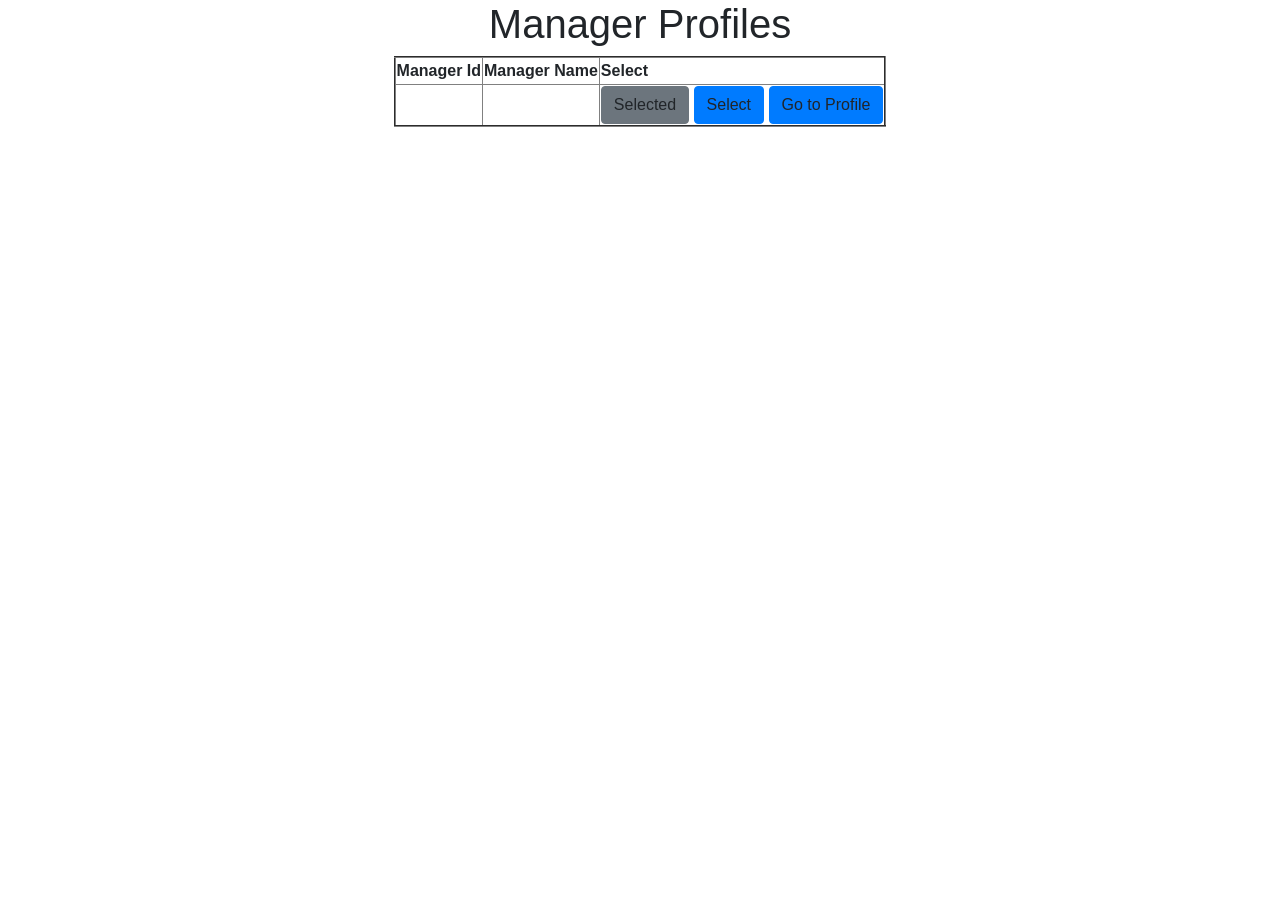
<file: src/main/resources/templates/managers.html>
<!DOCTYPE html>
<html lang="en" xmlns:th="http://www.thymeleaf.org">
<head>
    <meta charset="ISO-8859-1">
    <title>Managers</title>
    <link rel="stylesheet" href="https://cdn.jsdelivr.net/npm/bootstrap@4.0.0/dist/css/bootstrap.min.css"
          integrity="sha384-Gn5384xqQ1aoWXA+058RXPxPg6fy4IWvTNh0E263XmFcJlSAwiGgFAW/dAiS6JXm" crossorigin="anonymous">
</head>
<body>
<h1 style="text-align:center">Manager Profiles</h1>

<table border="2" align="center">
    <div align="center">
        <thead>
        <tr>
            <th>Manager Id</th>
            <th>Manager Name</th>
            <th>Select</th>
        </tr>
        </thead>

        <tbody>
        <tr th:each="manager : ${listManagers}">
            <td th:text="${manager.id}"></td>
            <td th:text="${manager.name}"></td>

            <td>
                <a class="btn btn-secondary" th:if="${manager.selected} == 'true'">Selected</a>
                <a class="btn btn-primary" th:if="${manager.selected} != 'true'"
                   th:href="@{/share/{emp_id}/{mng_id}(emp_id=${emp_id},mng_id=${manager.id})}">Select</a>
                        <a class="btn btn-primary" th:href="@{/manager/{id}(id=${manager.id})}">Go to Profile</a>
            </td>
            <!--      <td><a th:href="">Delete</a></td>-->
        </tr>
        </tbody>
    </div>
</table>
</body>
</html>
</file>
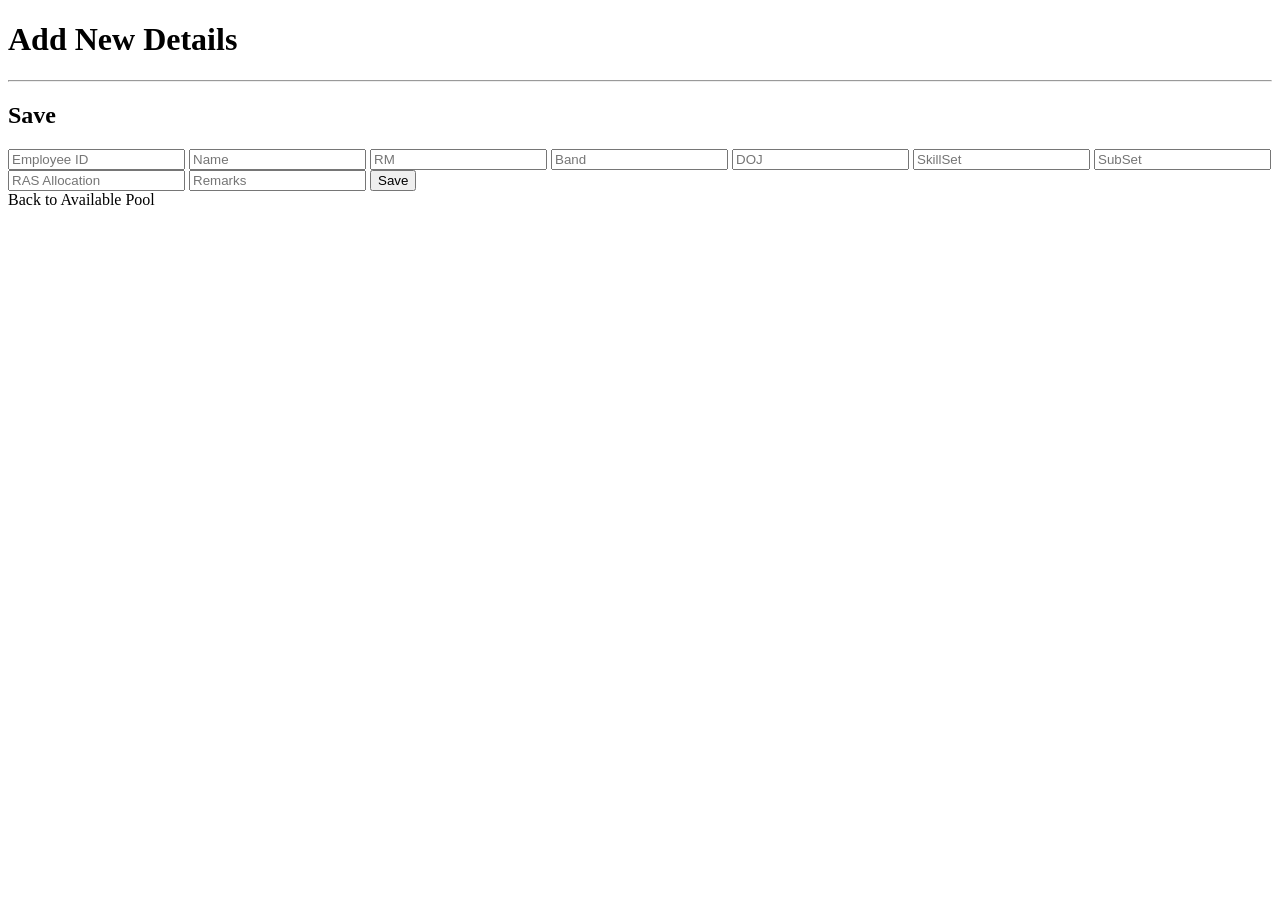
<file: src/main/resources/templates/New_employee.html>
<!DOCTYPE html>
<html lang="en" xmlns:th="http://www.thymeleaf.org">
<head>
    <meta charset="ISO-8859-1">
    <title>New Details</title>
</head>
<body>
<div class="container">
    <h1>Add New Details</h1>
    <hr>
    <h2>Save</h2>

    <form action="#" th:action="@{/saveEmployee}" th:object="${employee}"
          method="POST">
        <input type="text" th:field="*{id}"
               placeholder="Employee ID">
        <input type="text" th:field="*{Name}"
               placeholder="Name">
        <input type="text" th:field="*{RM}"
               placeholder="RM">
        <input type="text" th:field="*{BAND}"
               placeholder="Band">
        <input type="text" th:field="*{DOJ}"
               placeholder="DOJ">
        <input type="text" th:field="*{Skill_Set}"
               placeholder="SkillSet">
        <input type="text" th:field="*{Sub_Set}"
               placeholder="SubSet">
        <input type="text" th:field="*{RAS_Allocation}"
               placeholder="RAS Allocation">
        <input type="text" th:field="*{Remarks}"
               placeholder="Remarks">
        <button type="submit"> Save</button>
    </form>

    <a th:href="@{/availablePools}"> Back to Available Pool</a>
</div>
</body>
</html>
</file>
